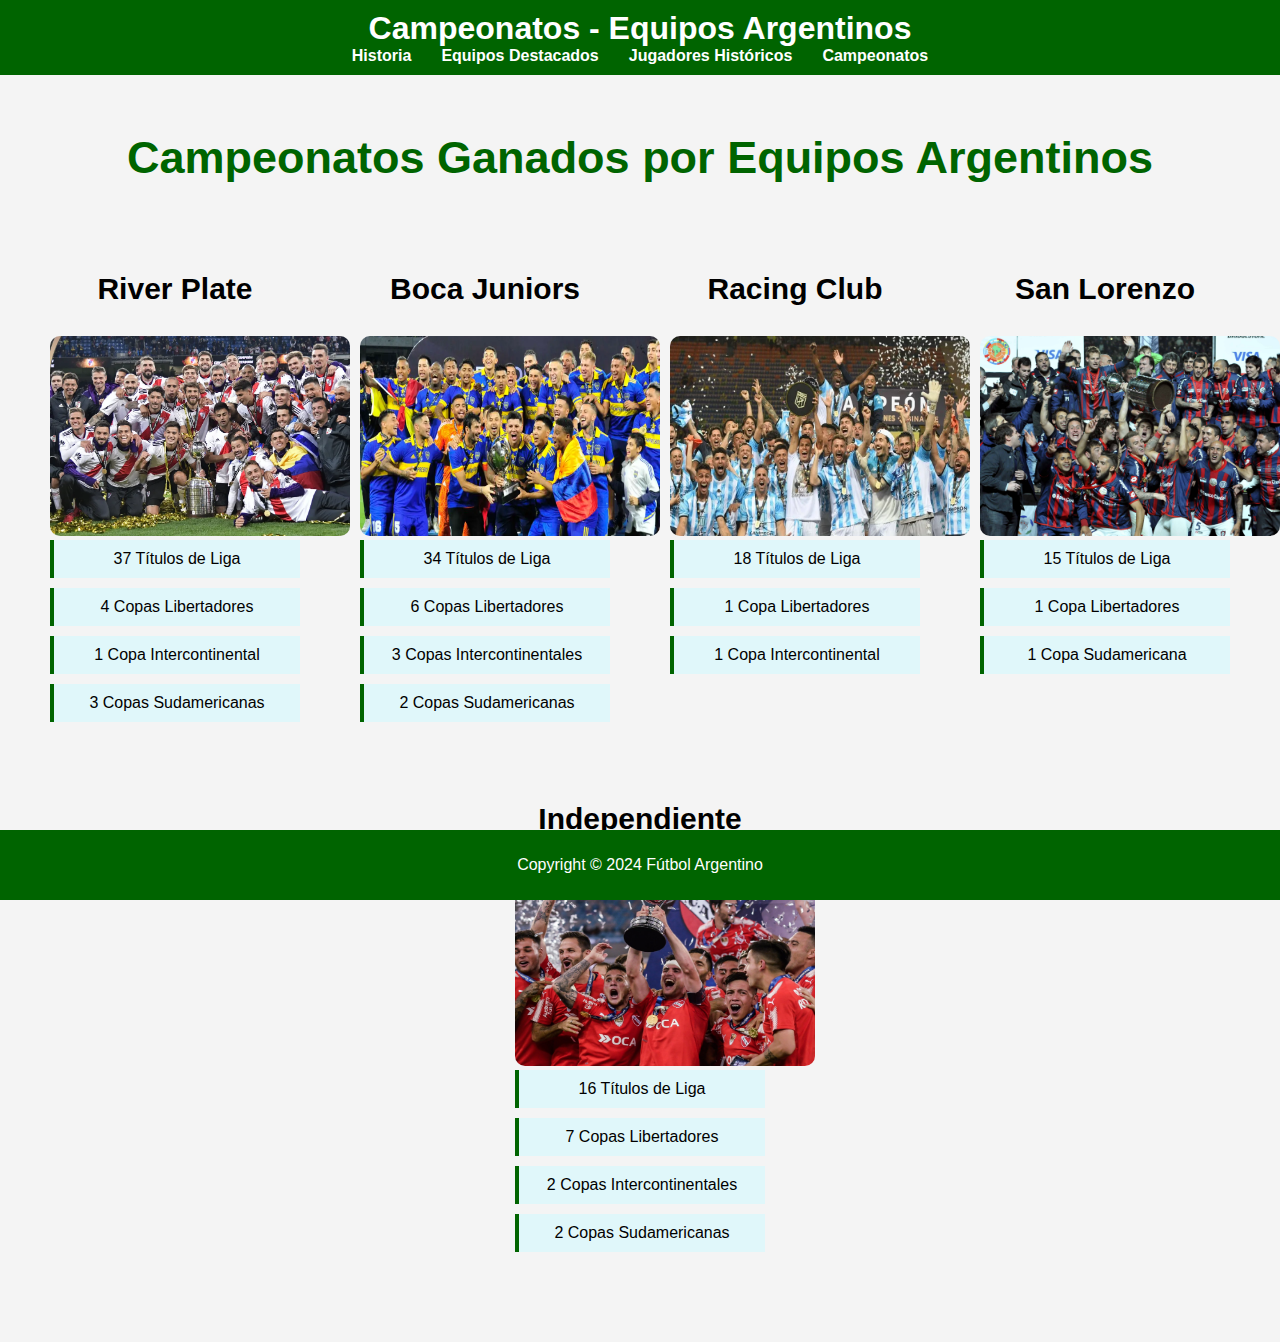
<file: campeonatos.html>
<!DOCTYPE html>
<html lang="es">
<head>
    <meta charset="UTF-8">
    <meta name="viewport" content="width=device-width, initial-scale=1.0">
    <meta http-equiv="X-UA-Compatible" content="ie=edge">
    <title>Campeonatos - Equipos Argentinos</title>
    <link rel="stylesheet" href="css/campeonatos.css">
    <link rel="stylesheet" href="css/styles.css">

</head>
<body>
    
    <header>
        <h1>Campeonatos - Equipos Argentinos</h1>
        <nav>
            <ul>
                <li><a href="#historia">Historia</a></li>
                <li><a href="equipos.html">Equipos Destacados</a></li>
                <li><a href="jugadores.html">Jugadores Históricos</a></li>
                <li><a href="campeonatos.html">Campeonatos</a></li>
            </ul>
        </nav>
    </header>

    <main>
        <section id="campeonatos">
            <h2>Campeonatos Ganados por Equipos Argentinos</h2>
            <div class="equipos-container">
                <div class="equipo">
                    <h3>River Plate</h3>
                    <img src="assets/imagen campeonato/river1.webp" alt="River Plate" class="equipo-imagen">
                    <ul class="campeonatos-lista">
                        <li>37 Títulos de Liga</li>
                        <li>4 Copas Libertadores</li>
                        <li>1 Copa Intercontinental</li>
                        <li>3 Copas Sudamericanas</li>
                    </ul>
                </div>

                <div class="equipo">
                    <h3>Boca Juniors</h3>
                    <img src="assets/imagen campeonato/boca1.webp" alt="Boca Juniors" class="equipo-imagen">
                    <ul class="campeonatos-lista">
                        <li>34 Títulos de Liga</li>
                        <li>6 Copas Libertadores</li>
                        <li>3 Copas Intercontinentales</li>
                        <li>2 Copas Sudamericanas</li>
                    </ul>
                </div>

                <div class="equipo">
                    <h3>Racing Club</h3>
                    <img src="assets/imagen campeonato/racing1.webp" alt="Racing Club" class="equipo-imagen">
                    <ul class="campeonatos-lista">
                        <li>18 Títulos de Liga</li>
                        <li>1 Copa Libertadores</li>
                        <li>1 Copa Intercontinental</li>
                    </ul>
                </div>

                <div class="equipo">
                    <h3>San Lorenzo</h3>
                    <img src="assets/imagen campeonato/sanlorenzo1.jpg" alt="San Lorenzo" class="equipo-imagen">
                    <ul class="campeonatos-lista">
                        <li>15 Títulos de Liga</li>
                        <li>1 Copa Libertadores</li>
                        <li>1 Copa Sudamericana</li>
                    </ul>
                </div>

                <div class="equipo">
                    <h3>Independiente</h3>
                    <img src="assets/imagen campeonato/independiente1.jpg" alt="Independiente" class="equipo-imagen">
                    <ul class="campeonatos-lista">
                        <li>16 Títulos de Liga</li>
                        <li>7 Copas Libertadores</li>
                        <li>2 Copas Intercontinentales</li>
                        <li>2 Copas Sudamericanas</li>
                    </ul>
                </div>
            </div>
        </section>
    </main>

    <footer>
        <p>Copyright &copy; 2024 Fútbol Argentino</p>
    </footer>
</body>
</html>
</file>
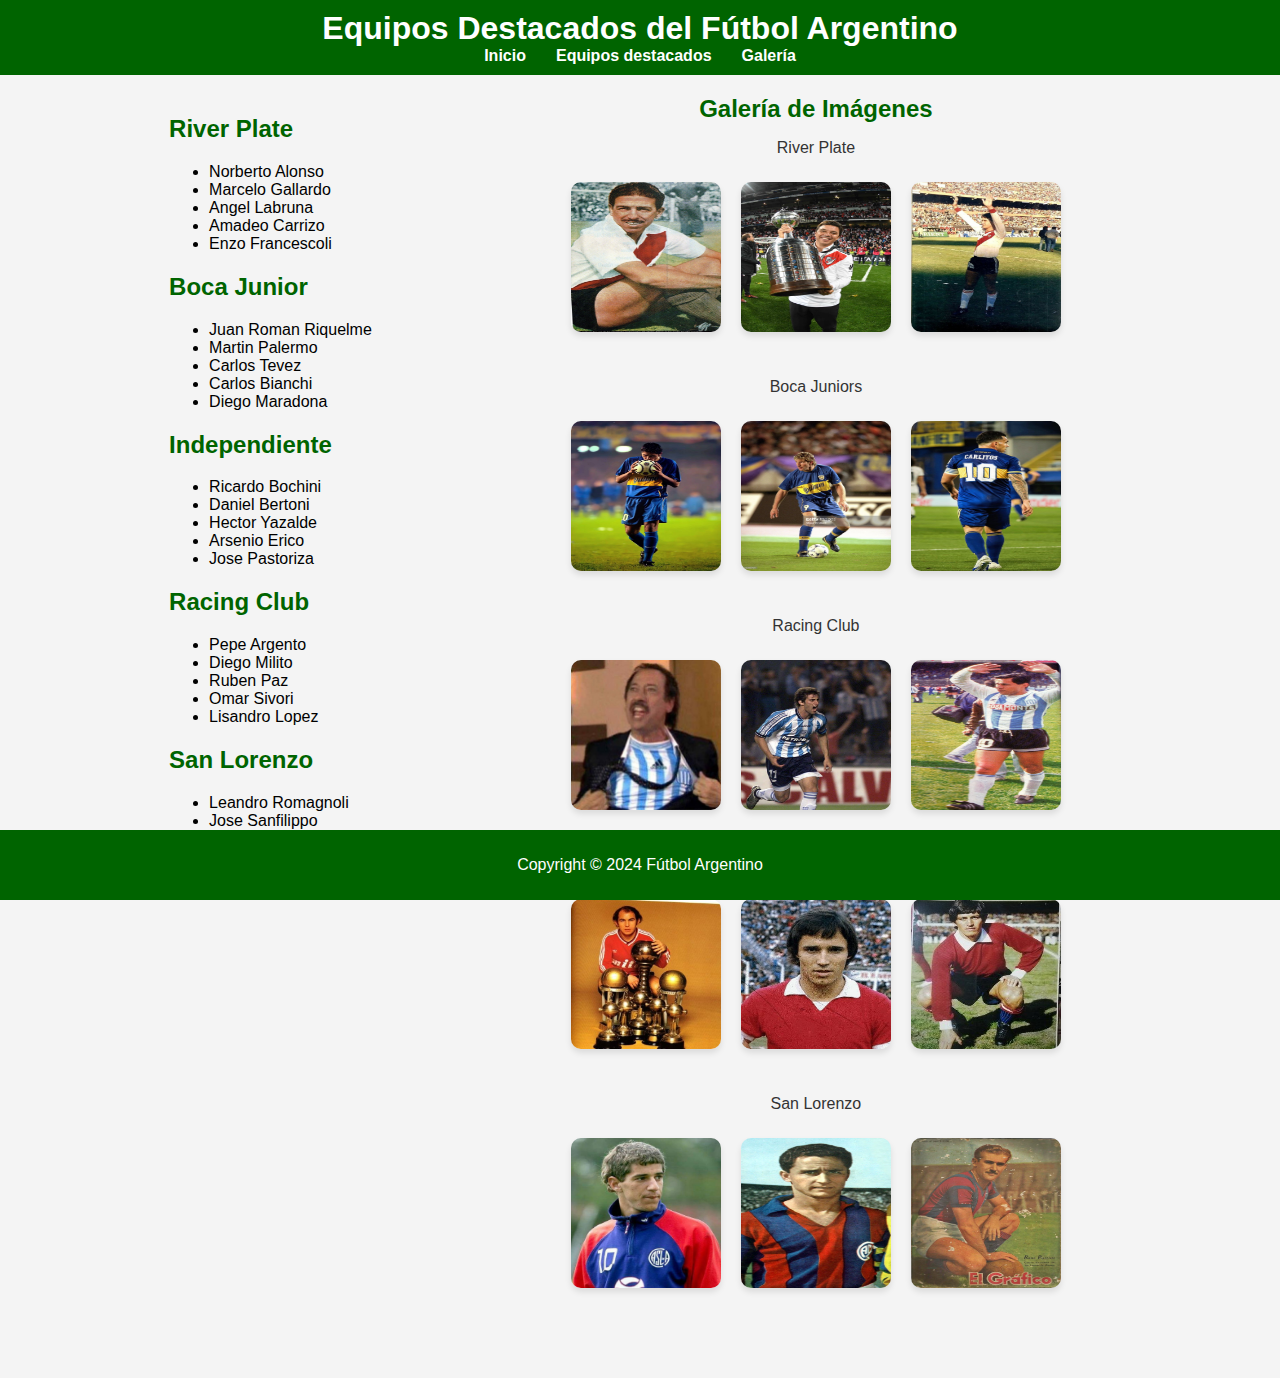
<file: jugadores.html>
<!DOCTYPE html>
<html lang="es">
<head>
    <meta charset="UTF-8">
    <meta name="viewport" content="width=device-width, initial-scale=1.0">
    <meta http-equiv="X-UA-Compatible" content="ie=edge">
    <title>Equipos Destacados - Fútbol Argentino</title>
    <link rel="stylesheet" href="css/styles.css">
</head>
<body>
    <header>
        <h1>Equipos Destacados del Fútbol Argentino</h1>
        <nav>
            <ul>
                <li><a href="index.html">Inicio</a></li>
                <li><a href="equipos.html">Equipos destacados</a></li>
                <li><a href="#galeria">Galería</a></li>
            </ul>
        </nav>
    </header>

    <main>
        <div class="container">
        <section class="clubes">
            <div>
                <h2>River Plate</h2>
                <ul>
                    <li>Norberto Alonso</li>
                    <li>Marcelo Gallardo</li>
                    <li>Angel Labruna</li>
                    <li>Amadeo Carrizo</li>
                    <li>Enzo Francescoli</li>
                    
                </ul>
            </div>
        
                <div>    
                    <h2>Boca Junior</h2>
                        <ul>
                            <li>Juan Roman Riquelme</li>
                            <li>Martin Palermo</li>
                            <li>Carlos Tevez</li>
                            <li>Carlos Bianchi</li>
                            <li>Diego Maradona</li>
                        </ul>
                </div>
            <div>
                <h2>Independiente</h2>
                    <ul>
                        <li>Ricardo Bochini</li>
                        <li>Daniel Bertoni</li>
                        <li>Hector Yazalde</li>
                        <li>Arsenio Erico</li>
                        <li>Jose Pastoriza</li>
                    </ul>
            </div>
            <div>
                <h2>Racing Club</h2>
                    <ul>
                        <li>Pepe Argento</li>
                        <li>Diego Milito</li>
                        <li>Ruben Paz</li>
                        <li>Omar Sivori</li>
                        <li>Lisandro Lopez</li>

                    </ul>
            </div>
            <div>
                <h2>San Lorenzo</h2>
                    <ul>
                        <li>Leandro Romagnoli</li>
                        <li>Jose Sanfilippo</li>
                        <li>Alberto Costa</li>
                        <li>Hector Scotta</li>
                        <li>Rene Pontoni</li>
                    </ul>
            </div>    


        </section>

        <section id="galeria">
            <h2>Galería de Imágenes</h2>
            <div class="galeria-imagenes">
                <figure class="cont-img">
                    <figcaption>River Plate</figcaption>
                    <div class="imagen-container">
                        <img src="assets/pjRiver/Angel Labruna.jpeg" alt="River Plate" width="300" height="300">
                        <img src="assets/pjRiver/Gallardo jugará su 14° final en River_ cuántas ganó y cuáles perdió - TyC Sports.jpeg" alt="River Plate" width="300" height="300">
                        <img src="assets/pjRiver/Norberto Alonso.jpeg" alt="River Plate" width="300" height="300">
                    </div>
                    
                </figure>
                <figure class="cont-img">
                    <figcaption>Boca Juniors</figcaption>
                    <div class="imagen-container">
                        <img src="assets/Juan Román Riquelme.jpeg" alt="Boca Juniors" width="300" height="300">
                        <img src="assets/pjBoca/Martin Palermo of Boca Juniors in action during the Toyota___.jpeg" alt="Boca Juniors" width="300" height="300">
                        <img src="assets/pjBoca/Carlos Tévez.jpeg" alt="Boca Juniors" width="300" height="300">
                    </div>
                    
                </figure>
                <figure class="cont-img">
                    <figcaption>Racing Club</figcaption>
                    <div class="imagen-container">
                        <img src="assets/pjRacing/descarga.jpeg" alt="Racing Club" width="300" height="300">
                        <img src="assets/pjRacing/descarga (1).jpeg" alt="Racing Club" width="300" height="300">
                        <img src="assets/pjRacing/Ruben Paz , Racing.jpeg" alt="Racing Club" width="300" height="300">
                    </div>
                    
                </figure>
                <figure class="cont-img">
                    <figcaption>Independiente</figcaption>
                    <div class="imagen-container">
                        <img src="assets/pjIndependiente/descarga (6).jpeg" alt="Independiente" width="300" height="300">
                        <img src="assets/pjIndependiente/Daniel Bertoni.jpeg" alt="Independiente" width="300" height="300">
                        <img src="assets/pjIndependiente/1971 Hector Yazalde- Independiente de Avellaneda.jpeg" alt="Independiente" width="300" height="300">
                    </div>
                    
                </figure>
                <figure class="cont-img">
                    <figcaption>San Lorenzo</figcaption>
                    <div class="imagen-container">
                        <img src="assets/pjSanlorenzo/Pipi Romagnoli.jpeg" alt="San Lorenzo" width="300" height="300">
                        <img src="assets/pjSanlorenzo/descarga (7).jpeg" alt="San Lorenzo" width="300" height="300">
                        <img src="assets/pjSanlorenzo/Rene Pontoni.jpeg" alt="San Lorenzo" width="300" height="300">
                    </div>
                    
                </figure>
            </div>
        </section>
    </div>
    </main>

    <footer>
        <p>Copyright &copy; 2024 Fútbol Argentino</p>
    </footer>
</body>
</html>
</file>
<file: css/campeonatos.css>
h2{
    text-align: center;
    font-size: 45px;
}
h3{
    font-size: 30px;
}
/* Estilo para la sección de equipos */

.equipos-container {
    display: flex;
    justify-content: space-around; /* Espacio entre columnas */
    flex-wrap: wrap; /* Permite que las columnas se envuelvan en pantallas pequeñas */
}

.equipo {
    margin: 20px;
    text-align: center; /* Centra el texto dentro de cada columna */
    width: 250px; /* Ancho fijo para las columnas */
}

.equipo-imagen {
    width: 300px; /* Imagen ocupa el 100% del ancho del contenedor */
    height: 200px; /* Mantiene la proporción */
    border-radius: 10px; /* Esquinas redondeadas */
    transition: transform 0.3s ease; /* Transición suave para el efecto de hover */
}

.equipo-imagen:hover {
    transform: scale(1.1); /* Aumenta la imagen al 110% al pasar el cursor */
}

.campeonatos-lista {
    list-style-type: none; /* Elimina los puntos de la lista */
    padding: 0;
    margin: 0; /* Asegúrate de que no haya márgenes en la lista */
}

.campeonatos-lista li {
    margin-bottom: 10px; /* Espaciado entre elementos de la lista */
    padding: 10px; /* Espaciado interno */
    background-color: #e0f7fa; /* Fondo suave */
    border-left: 4px solid #006400; /* Borde izquierdo para destacar */
}

footer {
    background-color: #006400;
    color: white;
    text-align: center;
    padding: 10px 0;
    position: fixed;
    bottom: 0;
    width: 100%;
}

/* Estilo para la imagen de contenido */
.cont-img {
    justify-content: center;
    align-items: center;
}
</file>
<file: css/styles.css>
/* Estilos globales */
body {
    font-family: Arial, sans-serif;
    margin: 0;
    padding: 0;
    background-color: #f4f4f4;
}

header {
    background-color: #006400;
    color: white;
    padding: 10px 0;
    text-align: center;
}

header h1 {
    margin: 0;
}

nav ul {
    list-style: none;
    padding: 0;
    margin: 0;
    display: flex;
    justify-content: center;
}

nav ul li {
    margin: 0 15px;
}

nav ul li a {
    color: white;
    text-decoration: none;
    font-weight: bold;
}

main {
    padding: 20px;
}

section {
    margin-bottom: 40px;
}

h2 {
    color: #006400;
}

footer {
    background-color: #006400;
    color: white;
    text-align: center;
    padding: 10px 0;
    position: fixed;
    bottom: 0;
    width: 100%;
}

#galeria h2{
    margin: 0;
    text-align: center;
    
}

.galeria-imagenes {
    display: flex;
    flex-direction: column;
    
    
}

.galeria-imagenes figure {
    display: flex;
    flex-direction: column;
    
    
    
}

.galeria-imagenes img {
    border-radius: 10px;
    box-shadow: 0px 4px 6px rgba(0, 0, 0, 0.1);
    transition: transform 0.3s ease; /* Aplicamos una transición para el cambio suave */
    
}

.galeria-imagenes img:hover {
    transform: scale(1.05); /* Incrementa el tamaño de la imagen al 105% */
}

.galeria-imagenes figcaption {
    text-align: center;
    font-size: 16px;
    color: #333;
    margin-bottom: 15px;
    
}
footer {
    background-color: #006400;
    color: white;
    text-align: center;
    padding: 10px 0;
    position: fixed;
    bottom: 0;
    width: 100%;
}

.cont-img {
    margin-bottom: 20px;
    display: flex;
    
    
}
.cont-img img{
    max-width: 150px;
    height: 150px;
   
}
.container{
    display: flex;
    justify-content: space-evenly;
    flex-direction: row;
    margin: 0;
    
}
.imagen-container{
    display: flex;
    
}
.imagen-container img{
    margin: 10px;
}
</file>
